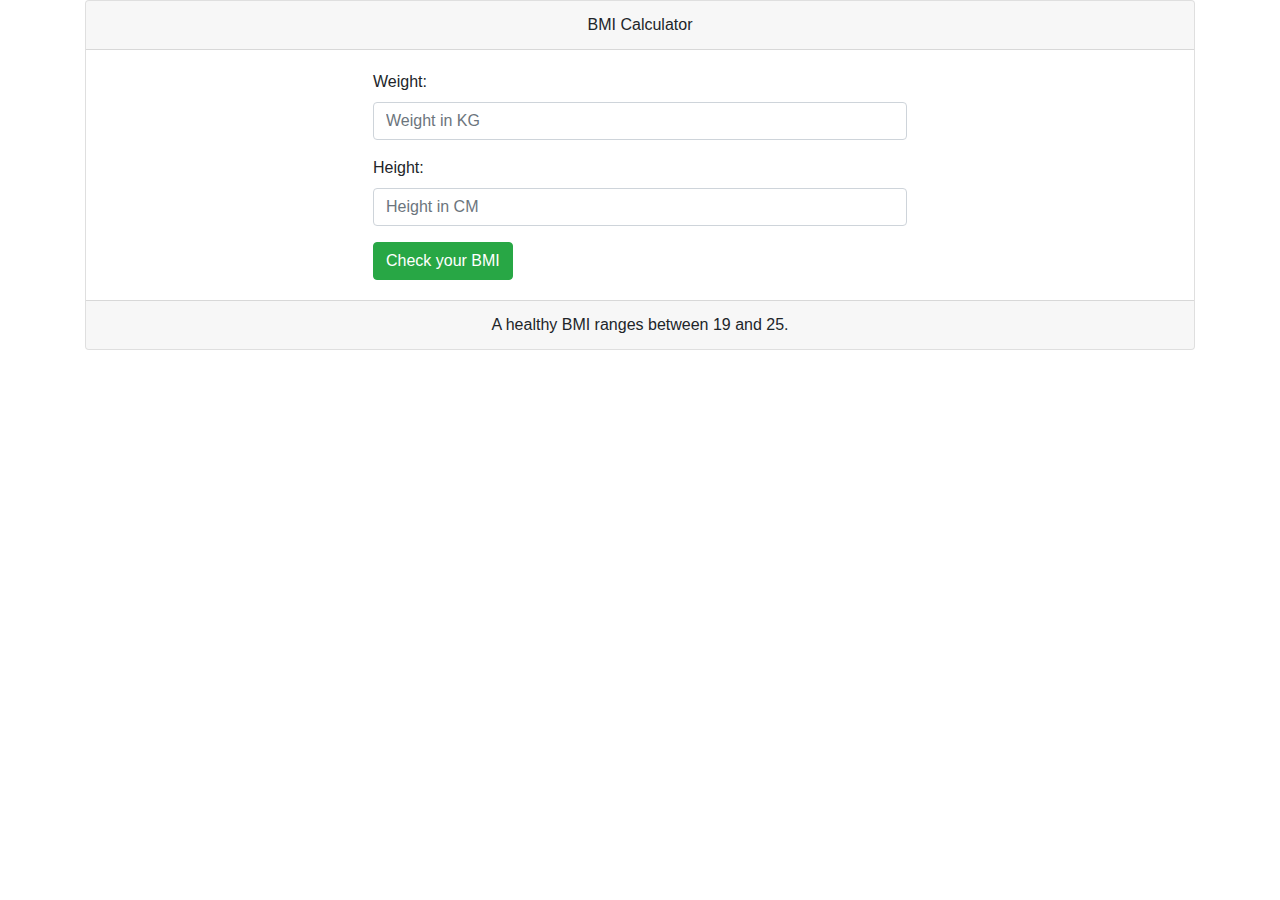
<file: BMI_kalkulator/index.html>
<!DOCTYPE html>
<html>

<head>
    <title> </title>
    <!-- Latest compiled and minified CSS -->
    <link rel="stylesheet" href="https://maxcdn.bootstrapcdn.com/bootstrap/4.3.1/css/bootstrap.min.css">
    <link rel="stylesheet" type="text/css" href="style.css">
</head>

<body>
    <div class="container">
        <div class="card">
            <div class="card-header text-center"> BMI Calculator </div>
            <div class="card-body">
                <form class="w-50 m-auto" onsubmit="event.preventDefault(); getbmivalue();">
                    <div class="form-group">
                        <label> Weight: </label>
                        <input type="number" placeholder="Weight in KG" required id="weight" class="form-control">
                    </div>
                    <div class="form-group">
                        <label> Height: </label>
                        <input type="number" placeholder="Height in CM" required id="height" class="form-control">
                    </div>
                    <div>
                        <button type="submit" class="btn btn-success">Check your BMI </button>
                    </div>
                </form>
            </div>
            <div class="card-footer text-center"> A healthy BMI ranges between 19 and 25.</div>

        </div>
        <h2 class="text-center" id="val"></h2>
        <div id="res" class="imgResult"></div>
        <h4 class="text-center" id="str"></h4>
    </div>
    <script>
        function getbmivalue() {
            let resDiv = document.getElementById("res");
            let h2 = document.getElementById("val");

            let child = resDiv.firstChild;
            if (child) {
                resDiv.firstElementChild.remove();
            }

            var weight = document.getElementById('weight').value;
            var height = document.getElementById('height').value;

            height = height / 100;

            var newbmivalue = weight / (Math.pow(height, 2));
            newbmivalue = Math.round(newbmivalue);


            let imgSrc = "";
            let result = '';
            if (newbmivalue < 18.5) {
                result = 'Underweight';
                imgSrc = "underweight.png";
            } else if (newbmivalue < 24.5) {
                result = 'Normal';
                imgSrc = "normal.png";
            } else if (newbmivalue < 29.5) {
                result = 'Overweight';
                imgSrc = "overweight.png";
            } else if (newbmivalue < 33.5) {
                result = 'Obese';
                imgSrc = "obese.png";
            } else {
                result = 'Extreme obese';
                imgSrc = "extreme-obese.png";
            }


            let img = document.createElement("img");
            img.src = imgSrc;
            img.height = 200;
            img.alt = "Bmi";
            resDiv.appendChild(img);
            document.getElementById("str").innerHTML = result;

            h2.innerHTML = "BMI: " + parseFloat(newbmivalue).toFixed(2);
        }
    </script>

</body>

</html>
</file>
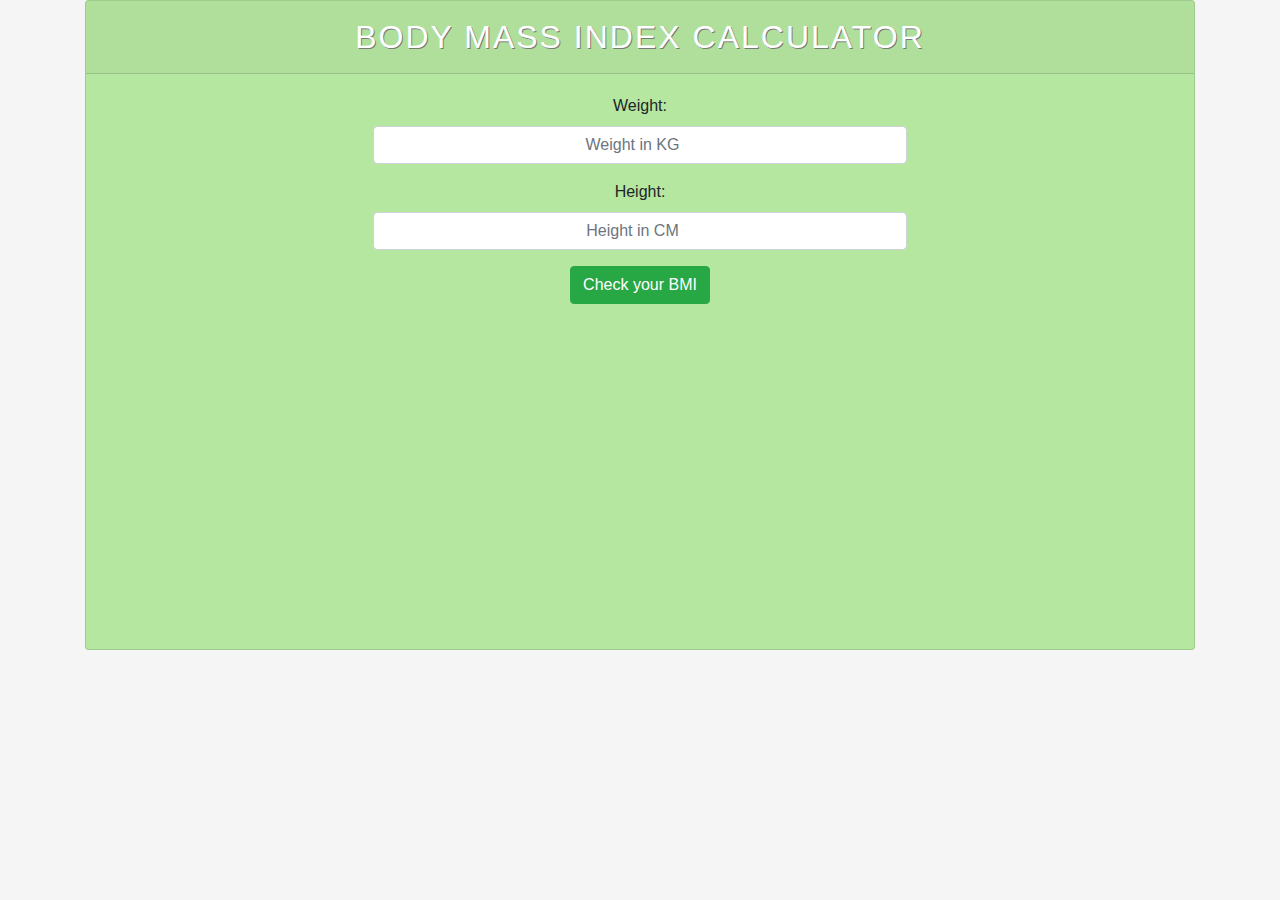
<file: JQuerry-BMI/index.html>
<!DOCTYPE html>
<html>

<head>
    <title> My BMI </title>
    <link rel="stylesheet" href="https://maxcdn.bootstrapcdn.com/bootstrap/4.3.1/css/bootstrap.min.css">
    <link rel="stylesheet" type="text/css" href="style.css">
    <script src="https://ajax.googleapis.com/ajax/libs/jquery/3.4.0/jquery.min.js"></script>

</head>

<body>
    <div class="container">
        <div class="card">
            <div class="card-header text-center"> BODY MASS INDEX CALCULATOR </div>
            <div class="card-body">
                <div class="w-50 m-auto text-center">
                    <div class="form-group">
                        <label for="weight"> Weight: </label>
                        <input type="number" placeholder="Weight in KG" required id="weight" class="form-control text-center">
                    </div>
                    <div class="form-group">
                        <label for="height"> Height: </label>
                        <input type="number" placeholder="Height in CM" required id="height" class="form-control text-center">
                    </div>
                    <div class="text-center">
                        <button id="check" class="btn btn-success"> Check your BMI </button>
                    </div>
                </div>
                <br>
                <h2 id="val" class="text-center"></h2>
                <div id="res" class="imgResult"></div>
                <h4 class="text-center" id="str"></h4>
            </div>

        </div>



    </div>
    <script>
        $(document).ready(() => {
            $("#check").click(getbmivalue);
        });

        function getbmivalue() {
            let resDiv = $("#res");
            let h2 = $("#val");

            resDiv.find(":first-child").remove();

            let height = $('#height').val();
            let weight = $('#weight').val();

            height = height / 100; // height in meters

            let newbmivalue = weight / (Math.pow(height, 2));
            newbmivalue = Math.round(newbmivalue);


            let imgSrc = "";
            let result = '';
            if (newbmivalue < 18.5) {
                result = 'Underweight';
                imgSrc = "underweight.png";
            } else if (newbmivalue < 24.5) {
                result = 'Normal';
                imgSrc = "normal.png";
            } else if (newbmivalue < 29.5) {
                result = 'Overweight';
                imgSrc = "overweight.png";
            } else if (newbmivalue < 33.5) {
                result = 'Obese';
                imgSrc = "obese.png";
            } else {
                result = 'Extreme obese';
                imgSrc = "extreme-obese.png";
            }

            let img = $("<img height='200' alt='Bmi'>");
            img.attr("src", imgSrc);
            resDiv.append(img);
            $("#str").text(result);

            h2.text("BMI: " + parseFloat(newbmivalue).toFixed(2));
        }
    </script>

</body>

</html>
</file>
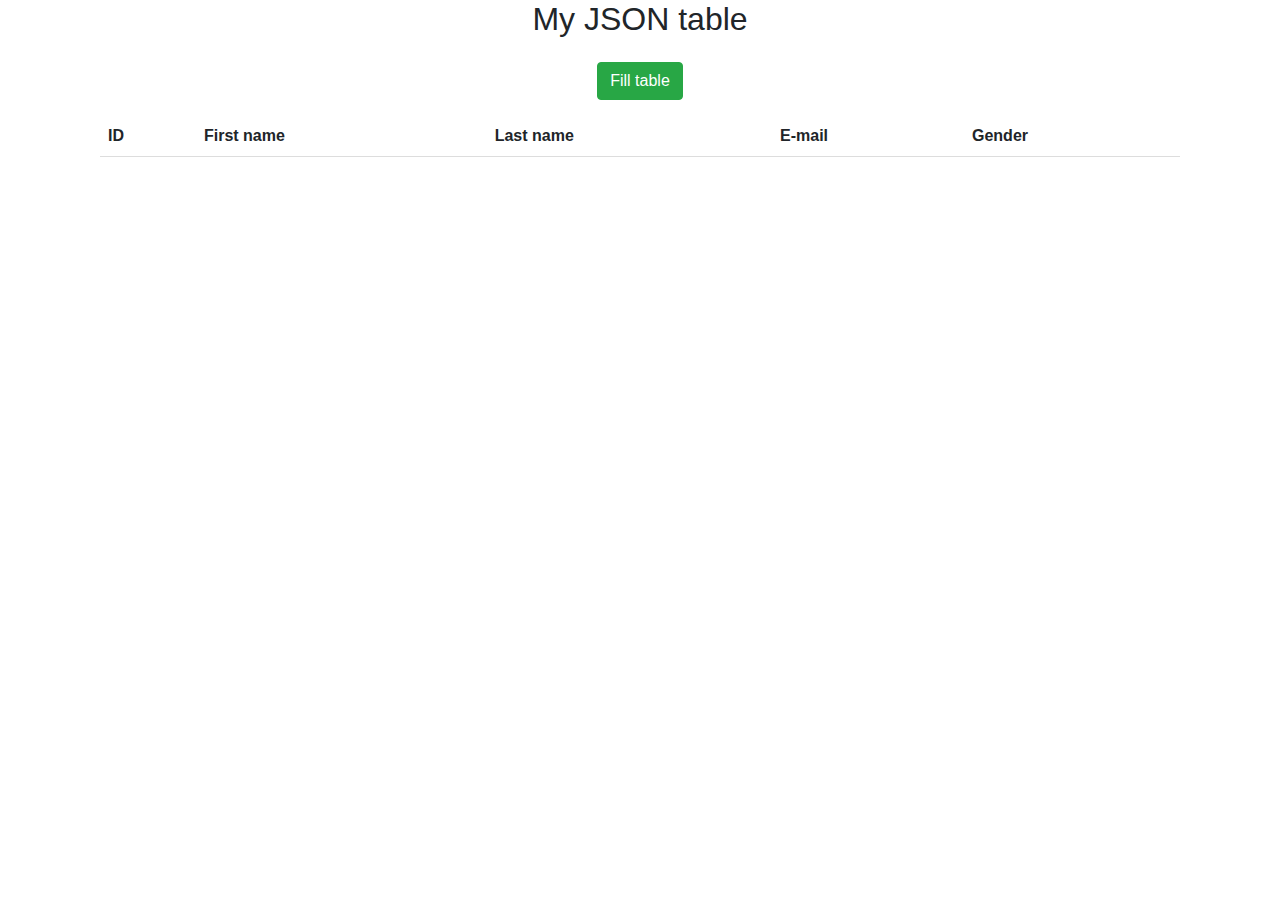
<file: JSON/index.html>
<!DOCTYPE html>
<html>

<head>
    <title> JSON table</title>
    <meta charset="utf-8">
    <link rel="stylesheet" href="https://maxcdn.bootstrapcdn.com/bootstrap/4.3.1/css/bootstrap.min.css">
    <link rel="stylesheet" type="text/css" href="style.css">
    <script src="https://ajax.googleapis.com/ajax/libs/jquery/3.4.0/jquery.min.js"></script>

</head>

<body>
    <div class="container text-center">
        <h2>My JSON table</h2>
        <button class="btn btn-success m-3" id="fill">Fill table</button>
        <div class="container-fluid">
            <table id="JSONtable">
                <thead>
                    <th>ID</th>
                    <th>First name</th>
                    <th>Last name</th>
                    <th>E-mail</th>
                    <th>Gender</th>
                </thead>
            </table>
        </div>
    </div>
    <script src="script.js"></script>
</body>

</html>
</file>
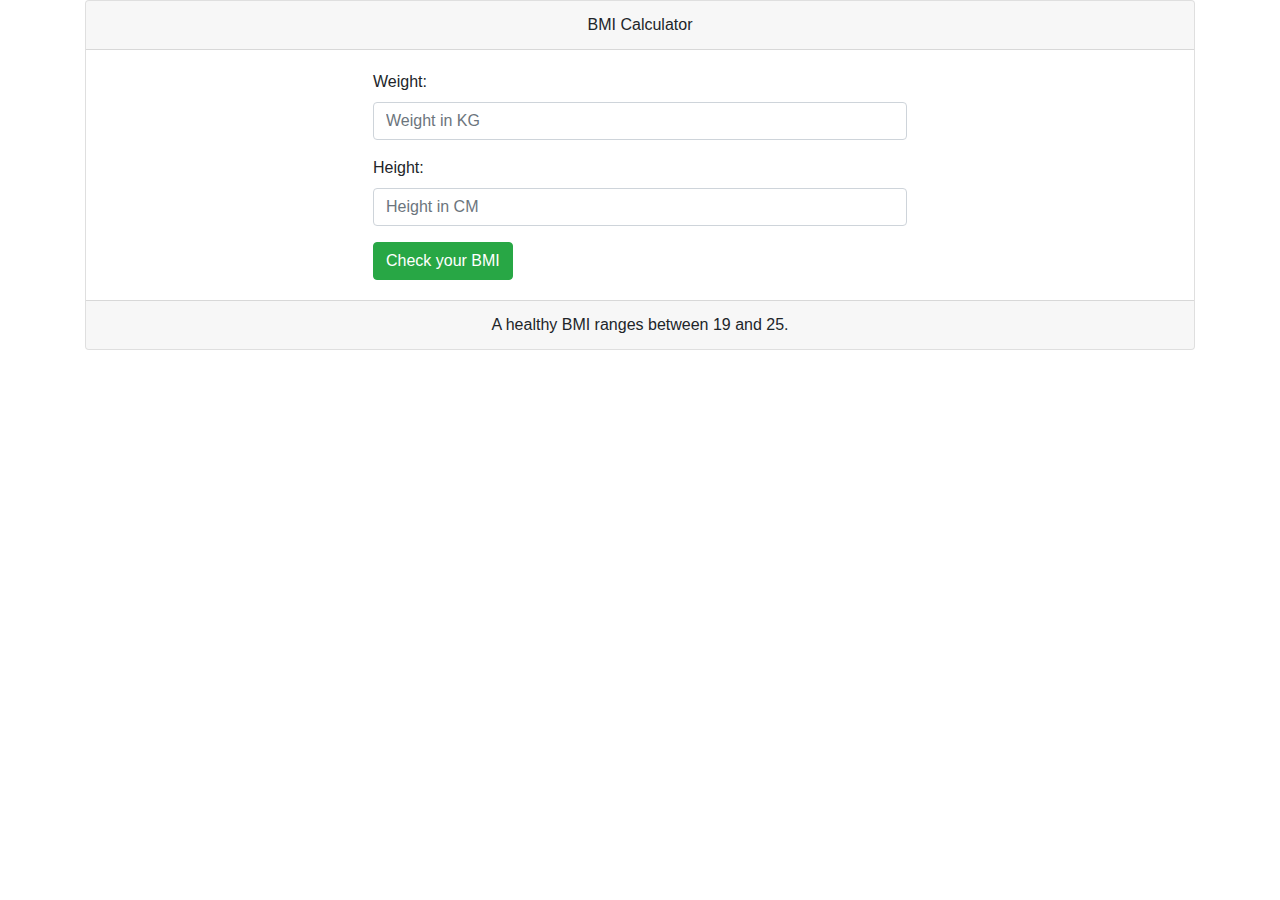
<file: MojaAplikacija/BMI_kalkulator/index.html>
<!DOCTYPE html>
<html>

<head>
    <title> </title>
    <!-- Latest compiled and minified CSS -->
    <link rel="stylesheet" href="https://maxcdn.bootstrapcdn.com/bootstrap/4.3.1/css/bootstrap.min.css">
    <link rel="stylesheet" type="text/css" href="style.css">
</head>

<body>
    <div class="container">
        <div class="card">
            <div class="card-header text-center"> BMI Calculator </div>
            <div class="card-body">
                <div class="w-50 m-auto">
                    <div class="form-group">
                        <label> Weight: </label>
                        <input type="number" placeholder="Weight in KG" required id="weight" class="form-control">
                    </div>
                    <div class="form-group">
                        <label> Height: </label>
                        <input type="number" placeholder="Height in CM" required id="height" class="form-control">
                    </div>
                    <div>
                        <button onclick="getbmivalue()" class="btn btn-success">Check your BMI </button>
                    </div>
                </div>
            </div>
            <div class="card-footer text-center"> A healthy BMI ranges between 19 and 25.</div>

        </div>
        <h2 id="val" class="text-center"></h2>
        <div id="res" class="imgResult"></div>
        <h4 class="text-center" id="str"></h4>

    </div>
    <script>
        function getbmivalue() {
            let resDiv = document.getElementById("res");
            let h2 = document.getElementById("val");

            let child = resDiv.firstChild;
            if (child) {
                resDiv.firstElementChild.remove();
            }

            var weight = document.getElementById('weight').value;
            var height = document.getElementById('height').value;

            height = height / 100; // height in meters

            var newbmivalue = weight / (Math.pow(height, 2));
            newbmivalue = Math.round(newbmivalue);


            let imgSrc = "";
            let result = '';
            if (newbmivalue < 18.5) {
                result = 'Underweight';
                imgSrc = "underweight.png";
            } else if (newbmivalue < 24.5) {
                result = 'Normal';
                imgSrc = "normal.png";
            } else if (newbmivalue < 29.5) {
                result = 'Overweight';
                imgSrc = "overweight.png";
            } else if (newbmivalue < 33.5) {
                result = 'Obese';
                imgSrc = "obese.png";
            } else {
                result = 'Extreme obese';
                imgSrc = "extreme-obese.png";
            }

            let img = document.createElement("img");
            img.src = imgSrc;
            img.height = 200;
            img.alt = "Bmi";
            resDiv.appendChild(img);
            document.getElementById("str").innerHTML = result;

            h2.innerHTML = "BMI: " + parseFloat(newbmivalue).toFixed(2);
        }
    </script>

    <!-- jQuery library -->
    <script src="https://ajax.googleapis.com/ajax/libs/jquery/3.3.1/jquery.min.js"></script>
    <!-- Latest compiled JavaScript -->
    <script src="https://maxcdn.bootstrapcdn.com/bootstrap/4.3.1/js/bootstrap.min.js"></script>

</body>

</html>
</file>
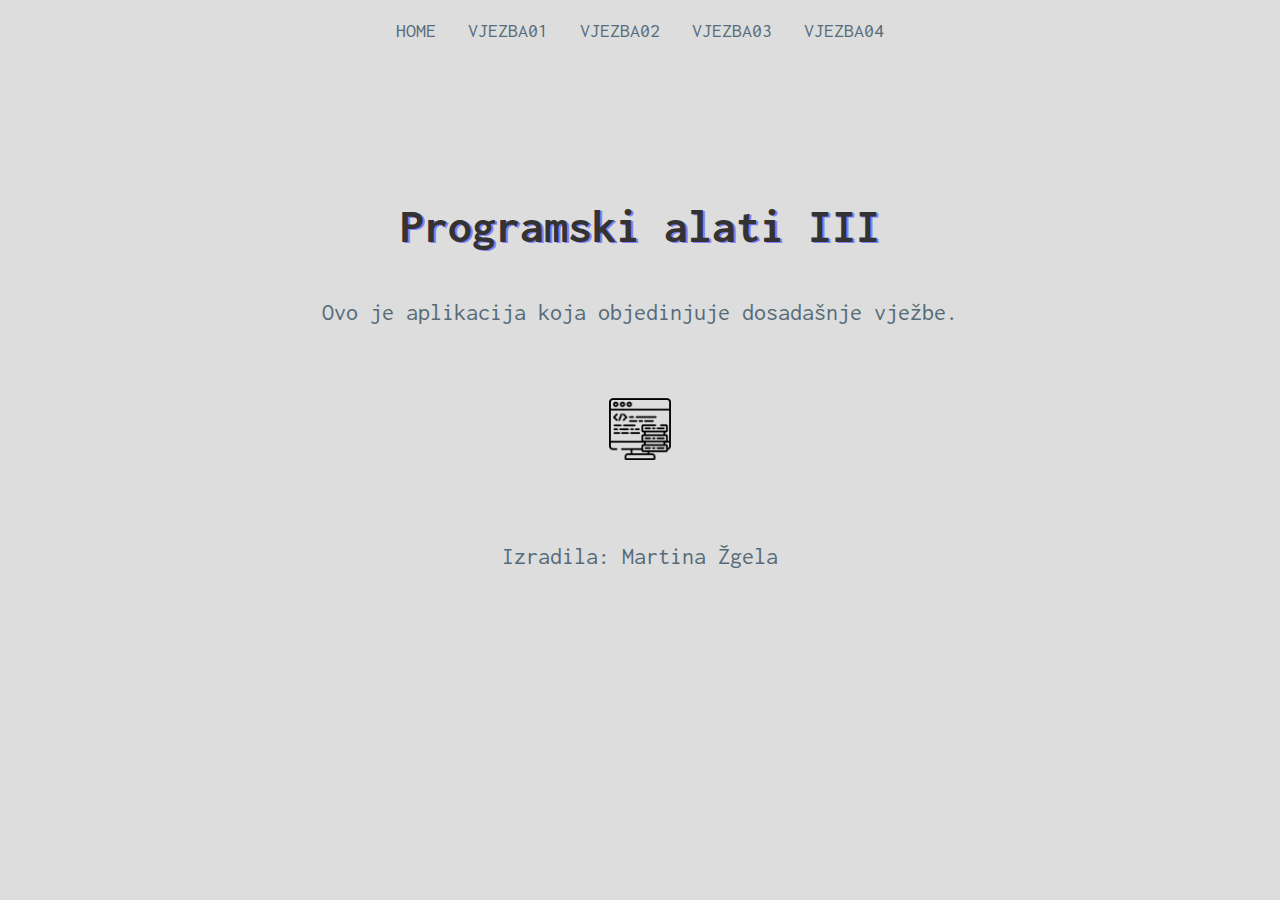
<file: MojaAplikacija/indexx.html>
<!DOCTYPE html>

<head>
    <meta charset="UTF-8">
    <title> Moja aplikacija </title>
    <meta name="viewport" content="width=device-width, initial-scale=1">
    <link rel="stylesheet" href="style.css">
    <link rel='stylesheet' href='https://fonts.googleapis.com/css?family=Inconsolata:400,700'>
    <script src="script.js"></script>
    <link rel="icon" href="fox.png">
</head>

<body translate="no">
    <nav role="navigation">
        <ul>
            <li><a href="#def-view">Home</a></li>
            <li><a href="#vj1">Vjezba01</a></li>
            <li><a href="#vj2">Vjezba02</a></li>
            <li><a href="#vj3">Vjezba03</a></li>
            <li><a href="#vj4">Vjezba04</a></li>
        </ul>
    </nav>

    <main role="main" class="app">
        <section id="vj1">
            <header class="vj1-header">
                <svg width="150" height="150" viewBox="0 0 150 150" xmlns="http://www.w3.org/2000/svg">
                <image xlink:href="icons.png" x="50%" y="50%" height="62" width="71" transform="translate(-35.5,-31)"/>
                </svg>
                <h1>Vjezba01</h1>
                <a href="vjezba01.html" target="_blank">Zadatak</a>
            </header>
            <div class="container">
                <p>Rješenje 1. vježbe</p>
                <p>Rasporediti četiri div elementa fiksne veličine, tako da zauzimaju širinu stranice i ne prelaze rub. Sužavanjem prozora iz rasporeda s 4 diva u retku prelazimo u raspored 2x2, ako se još više suzi, u četri retka po 1 div.</p>
                <p>Ubaciti neko napredno CSS oblikovanje.</p>
            </div>
        </section>

        <section id="vj2">
            <header class="vj2-header">
                <svg width="150" height="150" viewBox="0 0 150 150" xmlns="http://www.w3.org/2000/svg">
                <image xlink:href="calc.png" x="50%" y="50%" height="62" width="71" transform="translate(-35.5,-31)"/>
                </svg>
                <h1>Vjezba02</h1>
                <a href="./BMI_kalkulator/index.html" target="_blank">Zadatak</a>
            </header>
            <div class="container">
                <p>Rješenje 2. vježbe</p>
                <p>Izraditi mali program koji na osnovi dva ulaza (visina i težina) izračunava i ispisuje numerički boddy mass index (BMI). Ulazi mogu biti izvedeni s klizačima i ili numeričkim poljima.</p>
                <p>Na osnovi rezultata uz brojčani rezultat, grafički prikazati nekoliko razina debljine odgovarajućom slikom ili ikonom.</p>
            </div>
        </section>

        <section id="vj3">
            <header class="vj3-header">
                <svg width="150" height="150" viewBox="0 0 150 150" xmlns="http://www.w3.org/2000/svg">
                <image xlink:href="jquery-sketch.png" x="50%" y="50%" height="62" width="71" transform="translate(-35.5,-31)"/>
                </svg>
                <h1>Vjezba 03</h1>
                <a href="./JQuerry-BMI/index.html" target="_blank">Zadatak</a>
            </header>
            <div class="container">
                <p> Rješenje 3. vježbe </p>
                <p>Napraviti varijantu programa za računanje i prikaz odgovarajuće slike na osnovi zadane visine i težine. Nadogradnja može koristiti jQuerry UI.</p>
            </div>
        </section>

        <section id="vj4">
            <header class="vj4-header">
                <svg width="150" height="150" viewBox="0 0 150 150" xmlns="http://www.w3.org/2000/svg">
                <image xlink:href="json.png" x="50%" y="50%" height="62" width="71" transform="translate(-35.5,-31)"/>
                </svg>
                <h1>Vjezba04</h1>
                <a href="./JSON/index.html" target="_blank">Zadatak</a>
            </header>
            <div class="container">
                <p> Rješenje 4. vježbe</p>
                <p>Izraditi JSON strukturu s podacima za tablicu. Programski u petlji stvoriti tablicu s podacima.</p>
            </div>
        </section>

        <section id="def-view">
            <div class="container">
                <h1> Programski alati III</h1>
                <p>Ovo je aplikacija koja objedinjuje dosadašnje vježbe.</p>
                <svg width="150" height="150" viewBox="0 0 150 150" xmlns="http://www.w3.org/2000/svg">
                <image xlink:href="data.png" x="50%" y="50%" height="62" width="71" transform="translate(-35.5,-31)"/>
                </svg>
                <p>Izradila: Martina Žgela</p>
            </div>
        </section>
    </main>
</body>

</html>
</file>
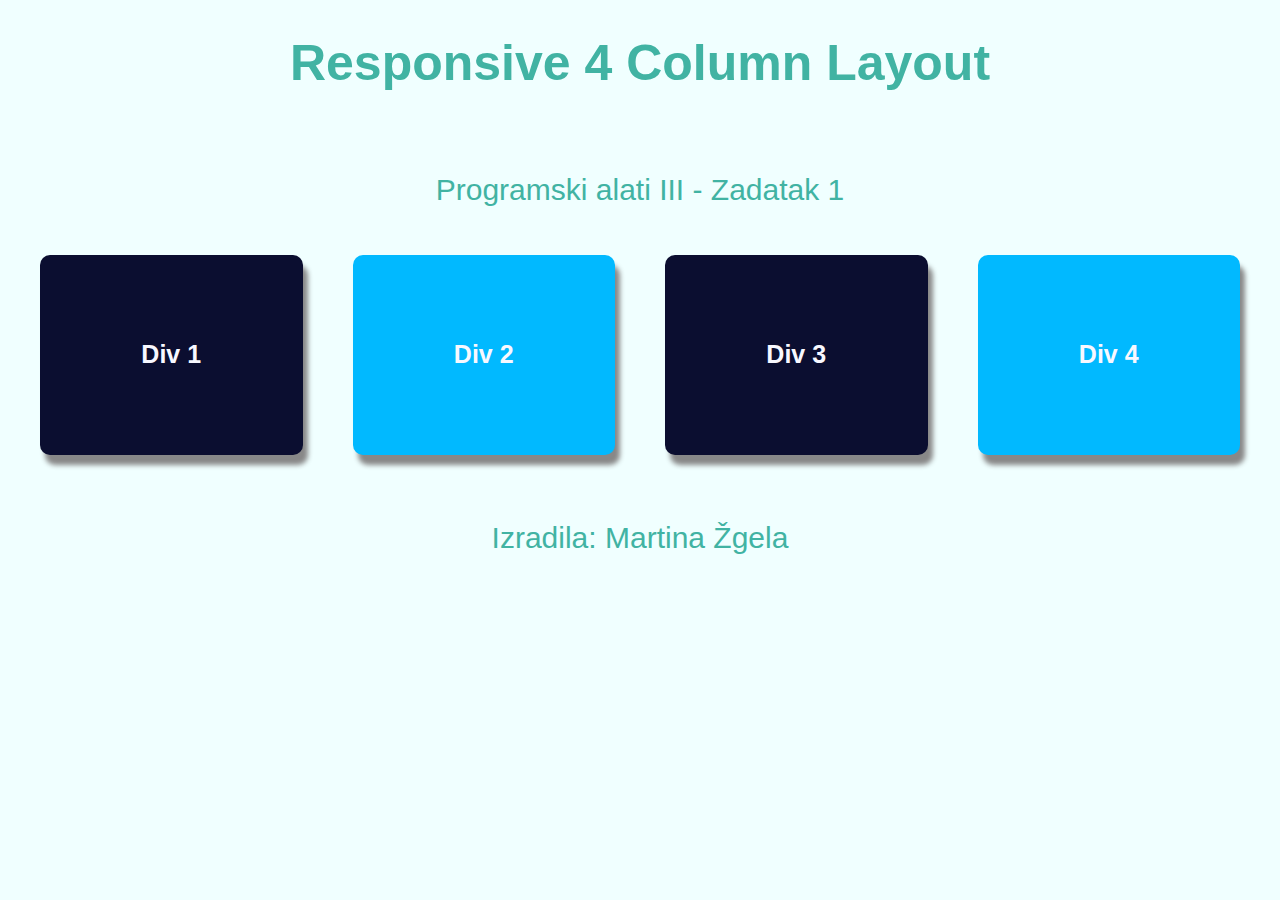
<file: MojaAplikacija/vjezba01.html>
<!DOCTYPE html>
<html>
<head>
<meta name="viewport" content="width=device-width, initial-scale=1">
</head>
<style>
body {
  background-color:#F0FFFF;
  text-align: center;
}

h1 {
  font-family: Arial, Helvetica, sans-serif;
  font-size: 50px;
  color: #41b3a3;
}

p {
  font-family: Arial, Helvetica, sans-serif;
  font-size: 30px;
  color: #41b3a3;
}
h2 {
  font-family: Arial, Helvetica, sans-serif;
  font-size: 25px;
  color: ghostwhite;
  margin-top: 75px;
  margin-bottom: auto;
}

.wrapper {
  max-width: 1200px;
  margin-left: auto;
  margin-right: auto;
  width: 100%; 
  display: grid;
  /* Define Auto Row size */
  grid-auto-rows: 200px; 
  /*Define our columns */
  grid-template-columns: repeat(auto-fit, minmax(250px, 1fr)); 
  grid-gap: 50px;
}

.column{
    display: inline-block;
    border: 1px solid;
    border-style: hidden;
    border-radius: 10px;
    padding: 10px;
    box-shadow: 5px 10px 5px  #888888;
    animation-name: example;
    animation-duration: 4s;
}

@keyframes example {
  from {background-color: #005668;}
  to {background-color: #ffb749;}
}
</style>
<body>
    <h1>Responsive 4 Column Layout</h1>
    <br>
    <p>Programski alati III - Zadatak 1</p>
    <br>
    <div class="wrapper">
        <div class="column" style="background-color: #0b0e30;">
            <h2>Div 1</h2>
        </div>
        <div class="column" style="background-color: #01b9ff;">
            <h2>Div 2</h2>
        </div>
        <div class="column" style="background-color: #0b0e30;">
            <h2>Div 3</h2>
        </div>
        <div class="column" style="background-color: #01b9ff;">
            <h2>Div 4</h2>
        </div>
    </div>
    <br>
    <br>
    <p> Izradila: Martina Žgela </p>
</body>  
</html>
</file>
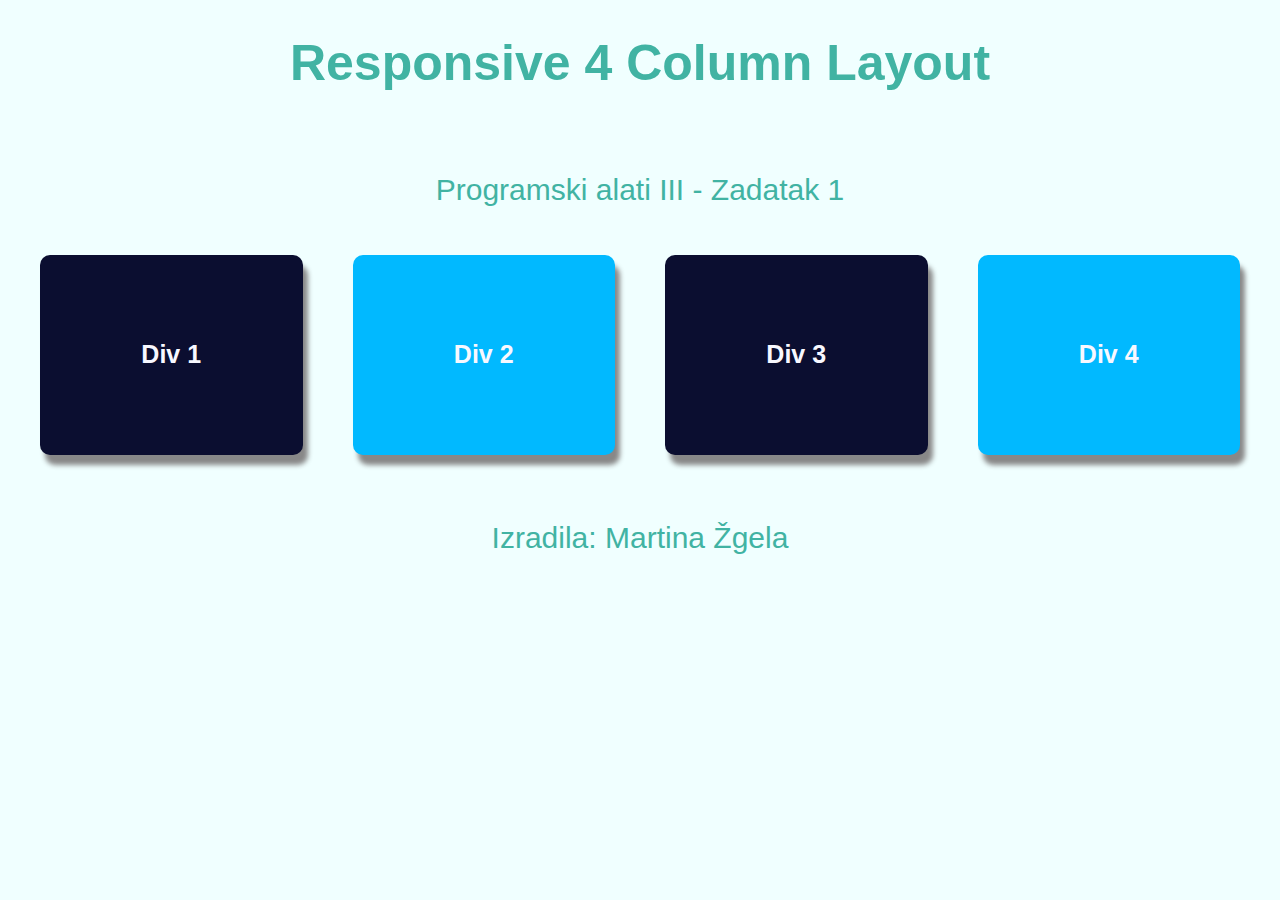
<file: Zad01-4diva-ZgelaMartina/vjezba.html>
<!DOCTYPE html>
<html>
<head>
<meta name="viewport" content="width=device-width, initial-scale=1">
<link rel="stylesheet" type="text/css" href="vjezba.css">
</head>
<body>
    <h1>Responsive 4 Column Layout</h1>
    <br>
    <p>Programski alati III - Zadatak 1</p>
    <br>
    <div class="wrapper">
        <div class="column" style="background-color: #0b0e30;">
            <h2>Div 1</h2>
        </div>
        <div class="column" style="background-color: #01b9ff;">
            <h2>Div 2</h2>
        </div>
        <div class="column" style="background-color: #0b0e30;">
            <h2>Div 3</h2>
        </div>
        <div class="column" style="background-color: #01b9ff;">
            <h2>Div 4</h2>
        </div>
    </div>
    <br>
    <br>
    <p> Izradila: Martina Žgela </p>
</body>  
</html>
</file>
<file: BMI_kalkulator/style.css>
* {
    box-sizing: border-box;
}

.row {
    margin-left: auto;
    margin-right: auto;
    width: 70%;
}

.column1 {
    margin: 20px;
    display: inline-block;
    width: 90px;
    height: 230px;
    background-image: url("sourceimages/underweight.png");
    background-size: cover;
}

.column2 {
    margin: 20px;
    display: inline-block;
    width: 100px;
    height: 230px;
    background-image: url("sourceimages/healthy.png");
    background-size: cover;
}

.column3 {
    margin: 20px;
    display: inline-block;
    width: 110px;
    height: 230px;
    background-image: url("sourceimages/overweight.png");
    background-size: cover;
}

.column4 {
    margin: 20px;
    display: inline-block;
    width: 120px;
    height: 230px;
    background-image: url("sourceimages/obesity.png");
    background-size: cover;
}

.column5 {
    margin: 130px;
    display: inline-block;
    width: 80px;
    height: 230px;
    background-image: url("sourceimages/severe_obesity.png");
    background-size: contain;
}


/* Clearfix (clear floats) */

.row::after {
    content: "";
    clear: both;
    display: inline;
}

.imgResult {
    width: 100px;
    margin: auto;
}
</file>
<file: JQuerry-BMI/style.css>
body {
            background-color: whitesmoke;
        }
        
        .row {
            margin-left: auto;
            margin-right: auto;
            width: 70%;
        }
        
        .row::after {
            content: "";
            clear: both;
            display: inline;
        }
        
        .imgResult {
            width: 100px;
            margin: auto;
        }
        
        .card {
            background-color: #b5e7a0;
            height: 650px;
            width: 100%;
            ;
        }
        
        .card-header {
            color: rgb(255, 255, 255);
            letter-spacing: 2px;
            text-shadow: 1px 0.5px rgb(120, 122, 120);
            font-size: xx-large;
        }
        
        h2 {
            color: rgb(255, 255, 255);
            letter-spacing: 2px;
            text-shadow: 1px 0.5px rgb(120, 122, 120);
            font-size: x-large;
        }
        
        h4 {
            color: rgb(255, 255, 255);
            letter-spacing: 2px;
            text-shadow: 1px 0.5px rgb(120, 122, 120);
            font-size: x-large;
        }
</file>
<file: JSON/style.css>
table {
    border-collapse: collapse;
    width: 100%;
}

th,
td {
    padding: 8px;
    text-align: left;
    border-bottom: 1px solid #ddd;
}
</file>
<file: MojaAplikacija/BMI_kalkulator/style.css>
* {
    box-sizing: border-box;
}

.row {
    margin-left: auto;
    margin-right: auto;
    width: 70%;
}

.row::after {
    content: "";
    clear: both;
    display: inline;
}

.imgResult {
    width: 100px;
    margin: auto;
}
</file>
<file: MojaAplikacija/style.css>
@-webkit-keyframes fade {
    0% {
        opacity: 0;
    }
    50% {
        opacity: 0.5;
    }
    100% {
        opacity: 1;
    }
}

@keyframes fade {
    0% {
        opacity: 0;
    }
    50% {
        opacity: 0.5;
    }
    100% {
        opacity: 1;
    }
}

nav ul {
    margin: 1rem 0;
    padding: 0;
    display: flex;
    flex-wrap: wrap;
    justify-content: center;
    list-style: none;
}

nav a {
    margin: 0 1rem;
    color: #566B78;
    text-decoration: none;
    text-transform: uppercase;
    display: flex;
    align-items: flex-start;
}

.app>* {
    display: none;
}

.app>*:last-child {
    display: block;
}

.app>*:target {
    display: block;
    -webkit-animation: fade 300ms linear 1;
    animation: fade 300ms linear 1;
}

.app>*:target~* {
    display: none;
}

body {
    background-color: #DDDDDD;
    color: #566B78;
    font-family: 'Inconsolata', monospace;
    font-size: 20px;
    line-height: 1.5;
    padding: 0;
    margin: 0;
}

h1,
h2,
strong {
    color: #333;
}

a {
    color: #000000;
}

header {
    background-color: gray;
    line-height: 1.2;
    padding: 8vw 2em;
    text-align: center;
}

header h1 {
    color: #FFFFFF;
    font-size: 2.5em;
    text-transform: uppercase;
}

header a {
    border: 2px solid #FFFFFF;
    color: #FFFFFF;
    border-radius: 4px;
    font-size: 0.8em;
    letter-spacing: 0.2em;
    padding: 1em 2em;
    text-transform: uppercase;
    text-decoration: none;
    transition: none 200ms;
    transition-property: color, background, border;
}

header a:hover {
    background: crimson;
    border-color: crimson;
}

.vj1-header {
    background-image: linear-gradient(90deg, #aa4b6b, #6b6b83, #3b8d99);
}

.vj1-header a:hover {
    background: rgb(149, 20, 175);
    border-color: rgb(149, 20, 175);
}

.vj2-header {
    background-image: linear-gradient(90deg, #0F2027, #203A43, #2C5364);
}

.vj2-header a:hover {
    background: #009554;
    border-color: #009554;
}

.vj3-header {
    background-image: linear-gradient(90deg, #8360c3, #2ebf91);
}

.vj3-header a:hover {
    background: rgb(61, 139, 241);
    border-color: rgb(61, 139, 241);
}

.vj4-header {
    background-image: linear-gradient(90deg, #ad5389, #3c1053);
}

.vj4-header a:hover {
    background: #ffd452;
    border-color: #ffd452;
}

.container {
    margin: 0 auto;
    max-width: 50em;
    padding: 4em 2em;
    text-align: center;
    font-size: larger;
}

.container h1 {
    text-shadow: 2px 1px rgb(129, 129, 248);
}
</file>
<file: Zad01-4diva-ZgelaMartina/vjezba.css>
body {
  background-color:#F0FFFF;
  text-align: center;
}

h1 {
  font-family: Arial, Helvetica, sans-serif;
  font-size: 50px;
  color: #41b3a3;
}

p {
  font-family: Arial, Helvetica, sans-serif;
  font-size: 30px;
  color: #41b3a3;
}
h2 {
  font-family: Arial, Helvetica, sans-serif;
  font-size: 25px;
  color: ghostwhite;
  margin-top: 75px;
  margin-bottom: auto;
}

.wrapper {
  max-width: 1200px;
  margin-left: auto;
  margin-right: auto;
  width: 100%; 
  display: grid;
  /* Define Auto Row size */
  grid-auto-rows: 200px; 
  /*Define our columns */
  grid-template-columns: repeat(auto-fit, minmax(250px, 1fr)); 
  grid-gap: 50px;
}

.column{
    display: inline-block;
    border: 1px solid;
    border-style: hidden;
    border-radius: 10px;
    padding: 10px;
    box-shadow: 5px 10px 5px  #888888;
    animation-name: example;
    animation-duration: 4s;
}

@keyframes example {
  from {background-color: #005668;}
  to {background-color: #ffb749;}
}
</file>
